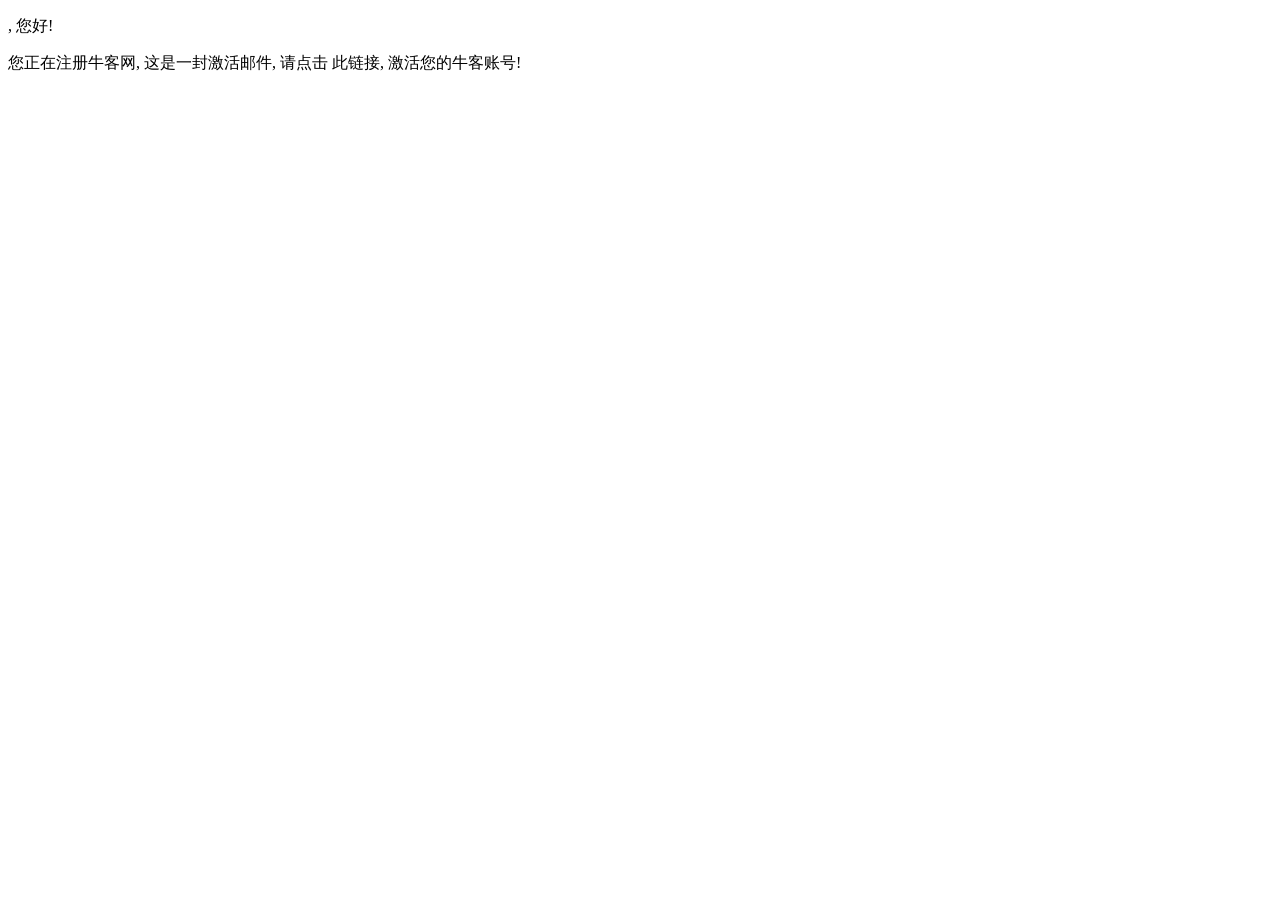
<file: src/main/resources/templates/mail/activation.html>
<!doctype html>
<html lang="en">
<head>
    <meta charset="utf-8">
    <link rel="icon" href="https://static.nowcoder.com/images/logo_87_87.png"/>
    <title>牛客网-激活账号</title>
</head>
<body>
	<div>
		<p>
			<b th:text="${email}"></b>, 您好!
		</p>
		<p>
			您正在注册牛客网, 这是一封激活邮件, 请点击 
			<a th:href="${url}">此链接</a>,
			激活您的牛客账号!
		</p>
	</div>
</body>
</html>
</file>
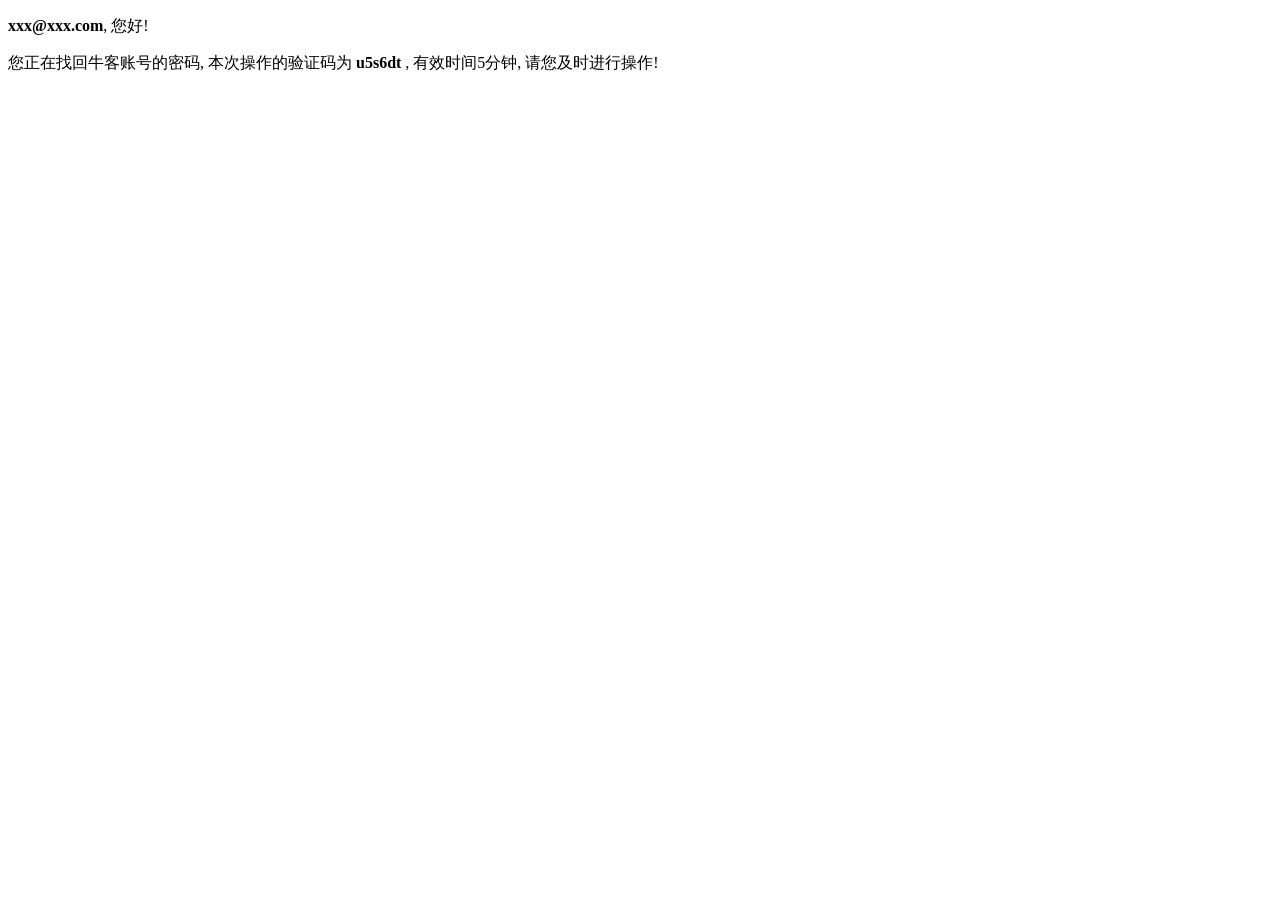
<file: src/main/resources/templates/mail/forget.html>
<!doctype html>
<html lang="en">
<head>
    <meta charset="utf-8">
    <link rel="icon" href="https://static.nowcoder.com/images/logo_87_87.png"/>
    <title>牛客网-忘记密码</title>
</head>
<body>
	<div>
		<p>
			<b>xxx@xxx.com</b>, 您好!
		</p>
		<p>
			您正在找回牛客账号的密码, 本次操作的验证码为 <b>u5s6dt</b> , 
			有效时间5分钟, 请您及时进行操作!
		</p>
	</div>
</body>
</html>
</file>
